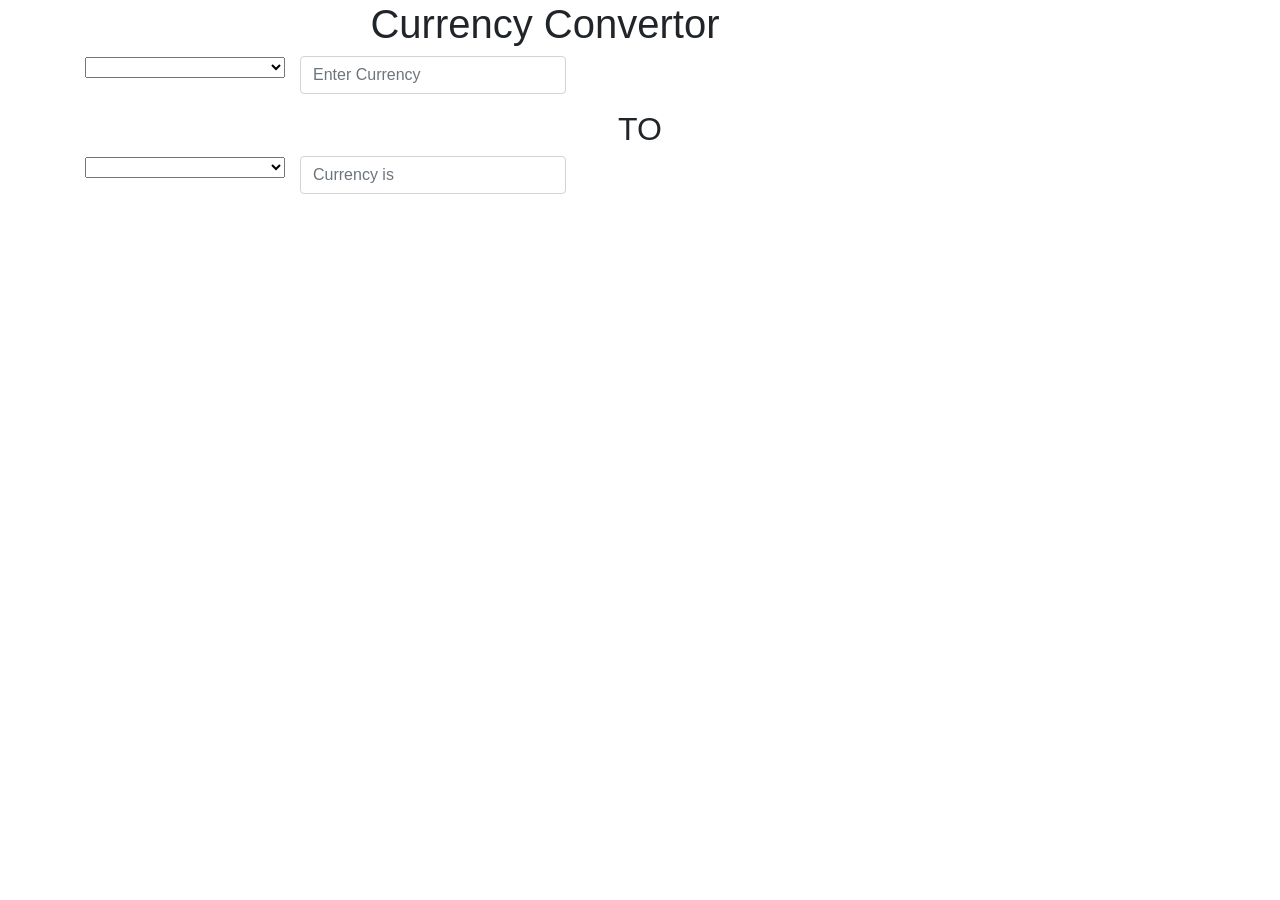
<file: apimanipulation.html>
<!doctype html>
<html lang="en">

<head>
    <!-- Required meta tags -->
    <meta charset="utf-8">
    <meta name="viewport" content="width=device-width, initial-scale=1, shrink-to-fit=no">

    <!-- Bootstrap CSS -->
    <link rel="stylesheet" href="https://maxcdn.bootstrapcdn.com/bootstrap/4.0.0/css/bootstrap.min.css"
        integrity="sha384-Gn5384xqQ1aoWXA+058RXPxPg6fy4IWvTNh0E263XmFcJlSAwiGgFAW/dAiS6JXm" crossorigin="anonymous">

    <title>Currency Converter</title>

</head>

<body>
     
 
    <!-- Optional JavaScript -->
    <!-- jQuery first, then Popper.js, then Bootstrap JS -->
    <script src="https://code.jquery.com/jquery-3.2.1.slim.min.js"
        integrity="sha384-KJ3o2DKtIkvYIK3UENzmM7KCkRr/rE9/Qpg6aAZGJwFDMVNA/GpGFF93hXpG5KkN"
        crossorigin="anonymous"></script>
    <script src="https://cdnjs.cloudflare.com/ajax/libs/popper.js/1.12.9/umd/popper.min.js"
        integrity="sha384-ApNbgh9B+Y1QKtv3Rn7W3mgPxhU9K/ScQsAP7hUibX39j7fakFPskvXusvfa0b4Q"
        crossorigin="anonymous"></script>
    <script src="https://maxcdn.bootstrapcdn.com/bootstrap/4.0.0/js/bootstrap.min.js"
        integrity="sha384-JZR6Spejh4U02d8jOt6vLEHfe/JQGiRRSQQxSfFWpi1MquVdAyjUar5+76PVCmYl"
        crossorigin="anonymous"></script>
    
    <div class="container">
        <div class="row">
            <div class="col-lg-10 col-sm-12" style="height: 100%; text-align: center;">
             <h1>Currency Convertor</h1>
            </div>
        </div>
    
        <div class="row">
            <div class="col-lg-2 col-sm-12" style="height: 100%; text-align: center;">
                <div class="dropdown">
                <select style="width: 200px; margin-right: 40px;">
                </select>
            
            </div>
            </div>
            <form>
            <div class="form-group">
              
                <input type="text" class="form-control" id="exampleInputEmail1" aria-describedby="emailHelp"
                    placeholder="Enter Currency" style="margin-left: 40px;" >
        
            </div>
             </form>
        </div>   
    </div>
    <h2 style="text-align: center;">TO</h1>
    <div class="container">
        <div class="row">
             <div class="col-lg-2 col-sm-12" style="height: 100%; text-align: center;">
               <select style="width: 200px;">
                </select>
            </div>
            <form>
            <div class="form-group">
              
                <input type="email" class="form-control" id="exampleInputEmail1" aria-describedby="emailHelp"
                    placeholder="Currency is"  style="margin-left: 40px;">
        
            </div>
             </form>
        </div>
    </div>
        
    </div>



<script src="apimanipulation.js"></script>
</body>

</html>
</file>
